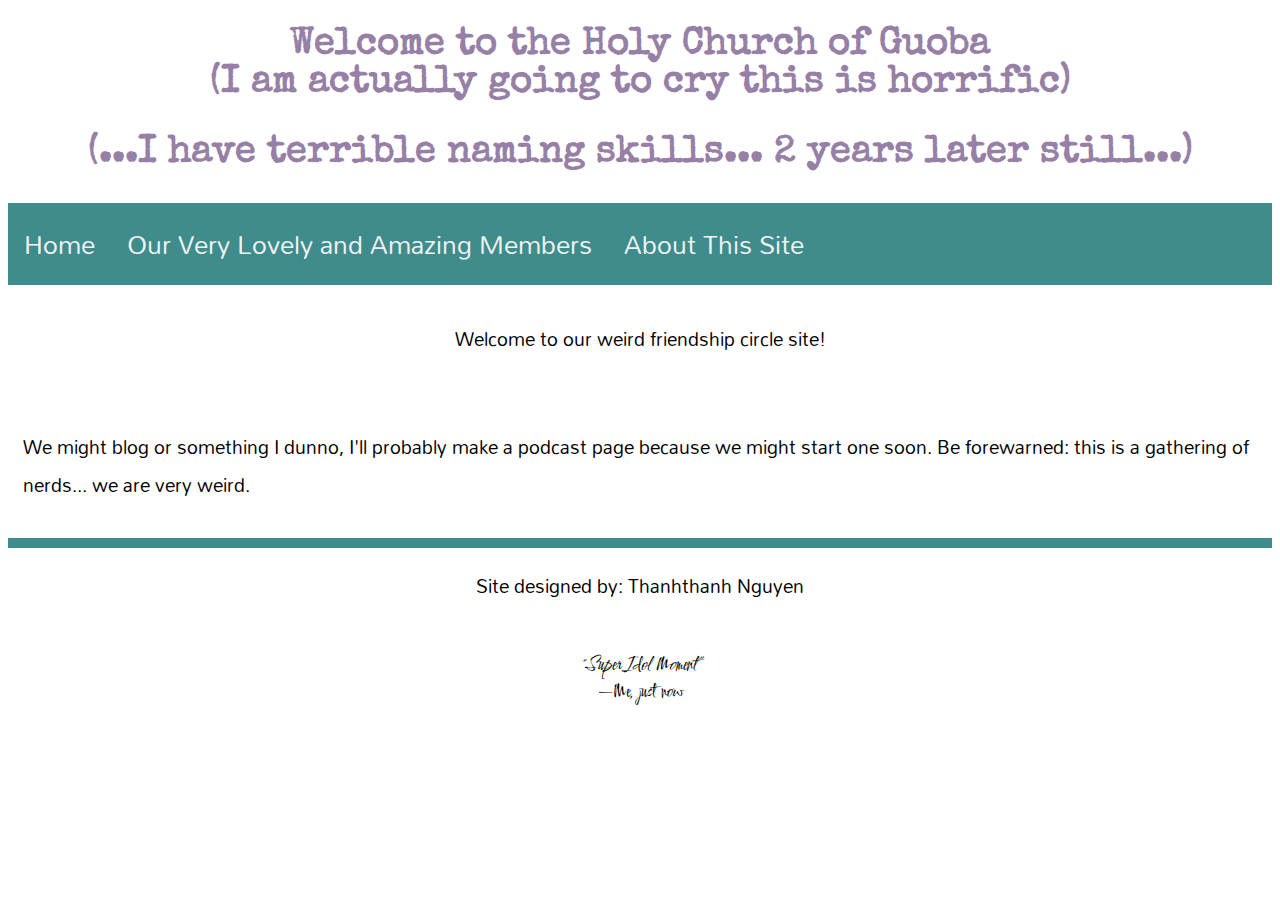
<file: index.html>
<!DOCTYPE html>

<html lang="en" xmlns="http://www.w3.org/1999/xhtml">
<head>
    <meta charset="utf-8" />
    <link href="https://fonts.googleapis.com/css2?family=Mandali&display=swap" rel="stylesheet"> 
    <link href="https://fonts.googleapis.com/css2?family=Comforter+Brush&display=swap" rel="stylesheet">  
    <link rel="stylesheet" type="text/css" href="style.css" />
    <link href="https://fonts.googleapis.com/css2?family=Special+Elite&display=swap" rel="stylesheet">
    <meta name="viewport" content="width=device-width, initial-scale=1">
    <title>HCOG — Home</title>
</head>
<body>
    <div class="header">
        <h1><strong>Welcome to the Holy Church of Guoba<br />
            (I am actually going to cry this is horrific)</strong></h1>
        <h2>(...I have terrible naming skills... 2 years later still...)</h2>
    </div>

    <div id="topNav">
        <a href="index.html">Home</a>
        <a href="members.html">Our Very Lovely and Amazing Members</a>
        <a href="about.html">About This Site</a>
    </div>
    <div class="content">
        <div class="row">
            
            <div class="column2">
                <p style="text-align: center;">Welcome to our weird friendship circle site!

                </p><br>
                <p>We might blog or something I dunno, I'll probably make a podcast page because we might
                start one soon. Be forewarned: this is a gathering of nerds... we are very weird.</p>
            </div>
        </div>
    </div>
    <script src="script.js"></script>
    <footer>
        <div class="borderDivThick"></div>
        <p style="text-align: center;">
            Site designed by: Thanhthanh Nguyen<br />
        </p>
        <p style="text-align:center; font-family: 'Comforter Brush', cursive;">
            <br /><i>"Super Idol Moment"</i>
            <br />—Me, just now
        </p>
    </footer>
</body>
</html>
</file>
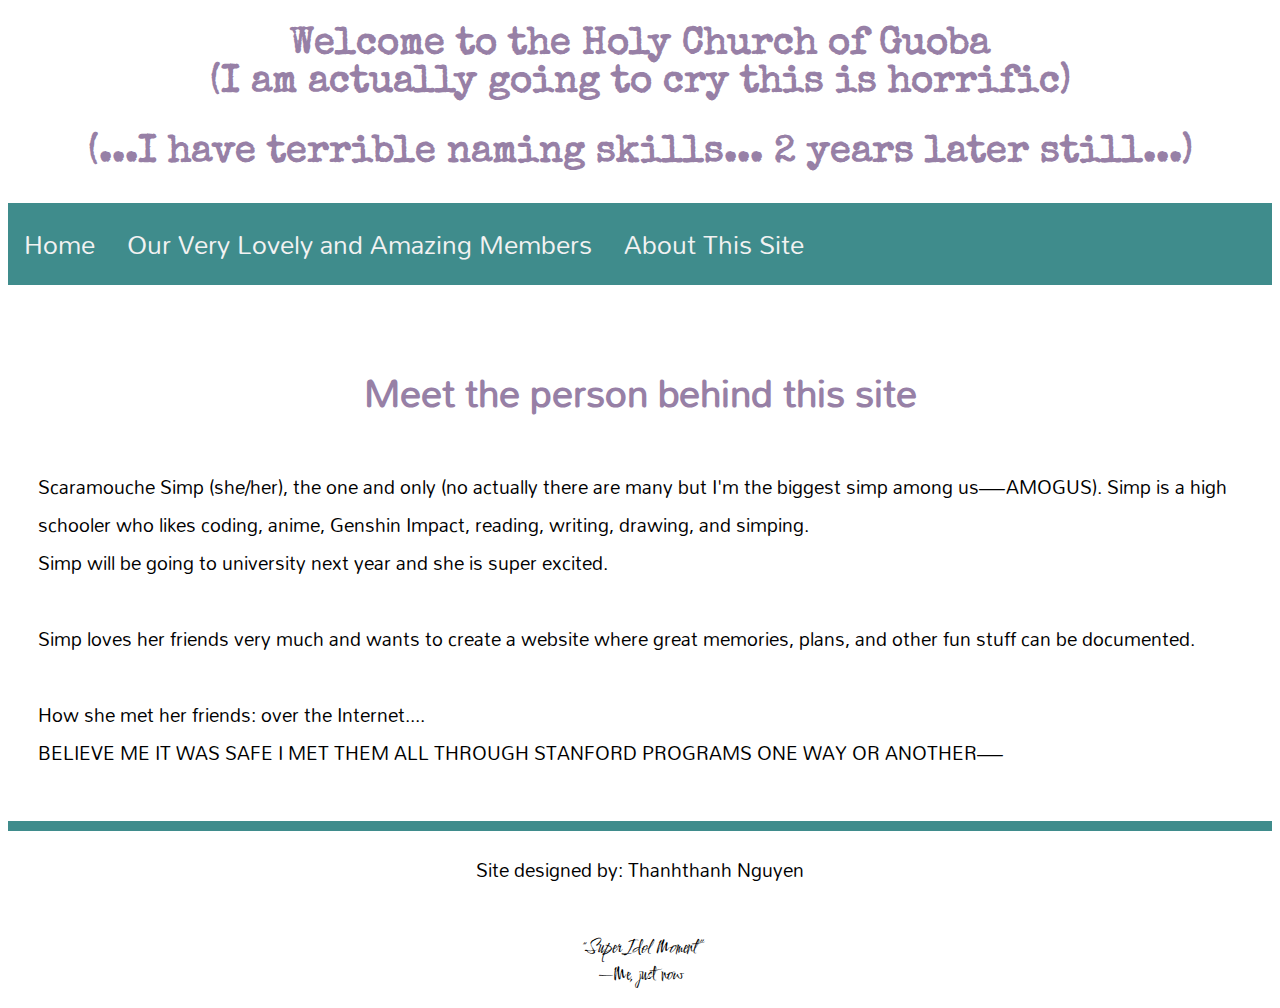
<file: about.html>
<!DOCTYPE html>

<html lang="en" xmlns="http://www.w3.org/1999/xhtml">
<head>
    <meta charset="utf-8" />
    <link href="https://fonts.googleapis.com/css2?family=Mandali&display=swap" rel="stylesheet"> 
    <link href="https://fonts.googleapis.com/css2?family=Comforter+Brush&display=swap" rel="stylesheet">  
    <link rel="stylesheet" type="text/css" href="style.css" />
    <link href="https://fonts.googleapis.com/css2?family=Special+Elite&display=swap" rel="stylesheet">
    <meta name="viewport" content="width=device-width, initial-scale=1">
    <title>HCOG — About</title>
</head>
<body>
    <div class="header">
        <h1><strong>Welcome to the Holy Church of Guoba<br />
            (I am actually going to cry this is horrific)</strong></h1>
        <h2>(...I have terrible naming skills... 2 years later still...)</h2>
    </div>

    <div id="topNav">
        <a href="index.html">Home</a>
        <a href="members.html">Our Very Lovely and Amazing Members</a>
        <a href="about.html">About This Site</a>
    </div>
    <div class="content">
        <div class="row">
            <div class="column2">
                <div class="column2">
                    <h3>Meet the person behind this site</h1>
                    <p>Scaramouche Simp (she/her), the one and only (no actually there are many but I'm the biggest simp among us—AMOGUS).
                        Simp is a high schooler who likes coding, anime, Genshin Impact, reading, writing, drawing, and simping.
                        <br>Simp will be going to university next year and she is super excited.
    
                        <br><br>Simp loves her friends very much and wants to create a website where great memories, plans, and other fun stuff
                        can be documented.
    
                        <br><br>How she met her friends: over the Internet....
    
                        <br>BELIEVE ME IT WAS SAFE I MET THEM ALL THROUGH STANFORD PROGRAMS ONE WAY OR ANOTHER—
                    </p>
                </div>
            </div>
        </div>
    </div>
    <script src="script.js"></script>
    <footer>
        <div class="borderDivThick"></div>
        <p style="text-align: center;">
            Site designed by: Thanhthanh Nguyen<br />
        </p>
        <p style="text-align:center; font-family: 'Comforter Brush', cursive;">
            <br /><i>"Super Idol Moment"</i>
            <br />—Me, just now
        </p>
    </footer>
</body>
</html>
</file>
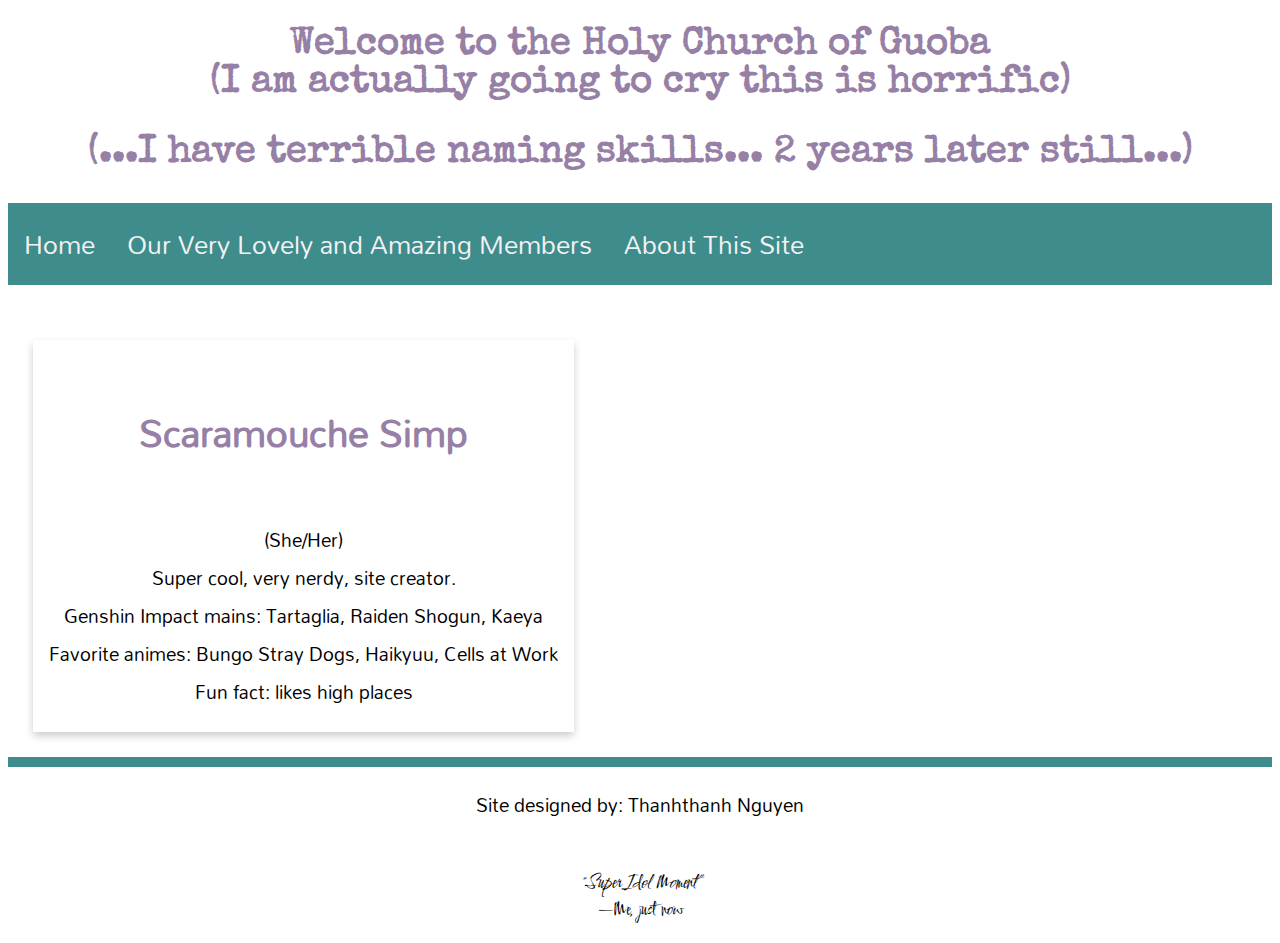
<file: members.html>
<!DOCTYPE html>

<html lang="en" xmlns="http://www.w3.org/1999/xhtml">
<head>
    <meta charset="utf-8" />
    <link href="https://fonts.googleapis.com/css2?family=Mandali&display=swap" rel="stylesheet"> 
    <link href="https://fonts.googleapis.com/css2?family=Comforter+Brush&display=swap" rel="stylesheet">  
    <link rel="stylesheet" type="text/css" href="style.css" />
    <link href="https://fonts.googleapis.com/css2?family=Special+Elite&display=swap" rel="stylesheet">
    <meta name="viewport" content="width=device-width, initial-scale=1">
    <title>HCOG — Members</title>
</head>
<body>
    <div class="header">
        <h1><strong>Welcome to the Holy Church of Guoba<br />
            (I am actually going to cry this is horrific)</strong></h1>
        <h2>(...I have terrible naming skills... 2 years later still...)</h2>
    </div>

    <div id="topNav">
        <a href="index.html">Home</a>
        <a href="members.html">Our Very Lovely and Amazing Members</a>
        <a href="about.html">About This Site</a>
    </div>
    <div class="content">
        <div class="row">
            <div class="column2">
                <div class="column2">
                </div>
                <div class="card">
                    <div class="container">
                        <h4><b>Scaramouche Simp</b></h4>
                        <p style="text-align: center;">(She/Her)<br>
                            Super cool, very nerdy, site creator.<br>
                            Genshin Impact mains: Tartaglia, Raiden Shogun, Kaeya<br>
                            Favorite animes: Bungo Stray Dogs, Haikyuu, Cells at Work<br>
                            Fun fact: likes high places
                        </p>
                    </div>
                </div>
            </div>
        </div>
    </div>
    <script src="script.js"></script>
    <footer>
        <div class="borderDivThick"></div>
        <p style="text-align: center;">
            Site designed by: Thanhthanh Nguyen<br />
        </p>
        <p style="text-align:center; font-family: 'Comforter Brush', cursive;">
            <br /><i>"Super Idol Moment"</i>
            <br />—Me, just now
        </p>
    </footer>
</body>
</html>
</file>
<file: style.css>
* {
    box-sizing: border-box;
}
body {
    font-family: 'Mandali', sans-serif;
}

h1, h2 {
    font-family: 'Special Elite', cursive;
}

h1, h2, h3, h4, h5, h6 {
    text-align: center;
    color: #9780A6;
    font-size: 3vw;
}

h4 {
    text-align: center;
    color: #9780A6;
}

p {
    font-size: 1.5vw;
}

/*.header {
    border-style: solid;
    border-width: thick;
    border-color: #3F8C8C;
    width: 100%;
}*/

#topNav {
    overflow: hidden;
    background-color: #3F8C8C;
    width: 100%;
}

.sticky {
    position: fixed;
    top: 0;
    width: 100%;
    overflow: hidden;
}

.sticky + .content {
    padding-top: 60px;
}

a {
    font-size: 2vw;
}
  
#topNav a {
    float: left;
    color: #f2f2f2;
    text-align: center;
    padding: 16px 16px;
    text-decoration: none;
}
  
#topNav a:hover {
    background-color: #36BFBF;
    color: #FFFFFF;
}

.column1 {
    float: left;
    width: 50%;
    padding: 15px;
}

.column2 {
    float: left;
    width: 100%;
    padding: 15px;
}
  
/* Clear floats after the columns */
.row:after {
    content: "";
    display: table;
    clear: both;
}
  
  /* Responsive layout - makes the three columns stack on top of each other instead of next to each other */
@media screen and (max-width:600px) {
    .column1, .column2, #topNav, .card {
      width: 100%;
    }
}

/*a {
    color: #6ad5cb;
}*/

.borderDivThick {
    border-style: solid;
    border-width: thick;
    border-color: #3F8C8C;
}

.fandomButton {
    background-color: #bee9e8;
    color: #3F8C8C;
    border: none;
    padding: 20px 25px;
    font-size: inherit;
}

.card {
    box-shadow: 0 4px 8px 0 rgba(0,0,0,0.2);
    transition: 0.3s;
    width: auto;
    display: inline-block;
    margin: 10px;
}

.card:hover {
    box-shadow: 0 8px 16px 0 rgba(0,0,0,0.2);
}

.container {
    padding: 2px 16px;
}

.fIm {
    height: 300px;
    width: 300px;
    overflow: hidden;
    object-fit: scale-down;
}
</file>
